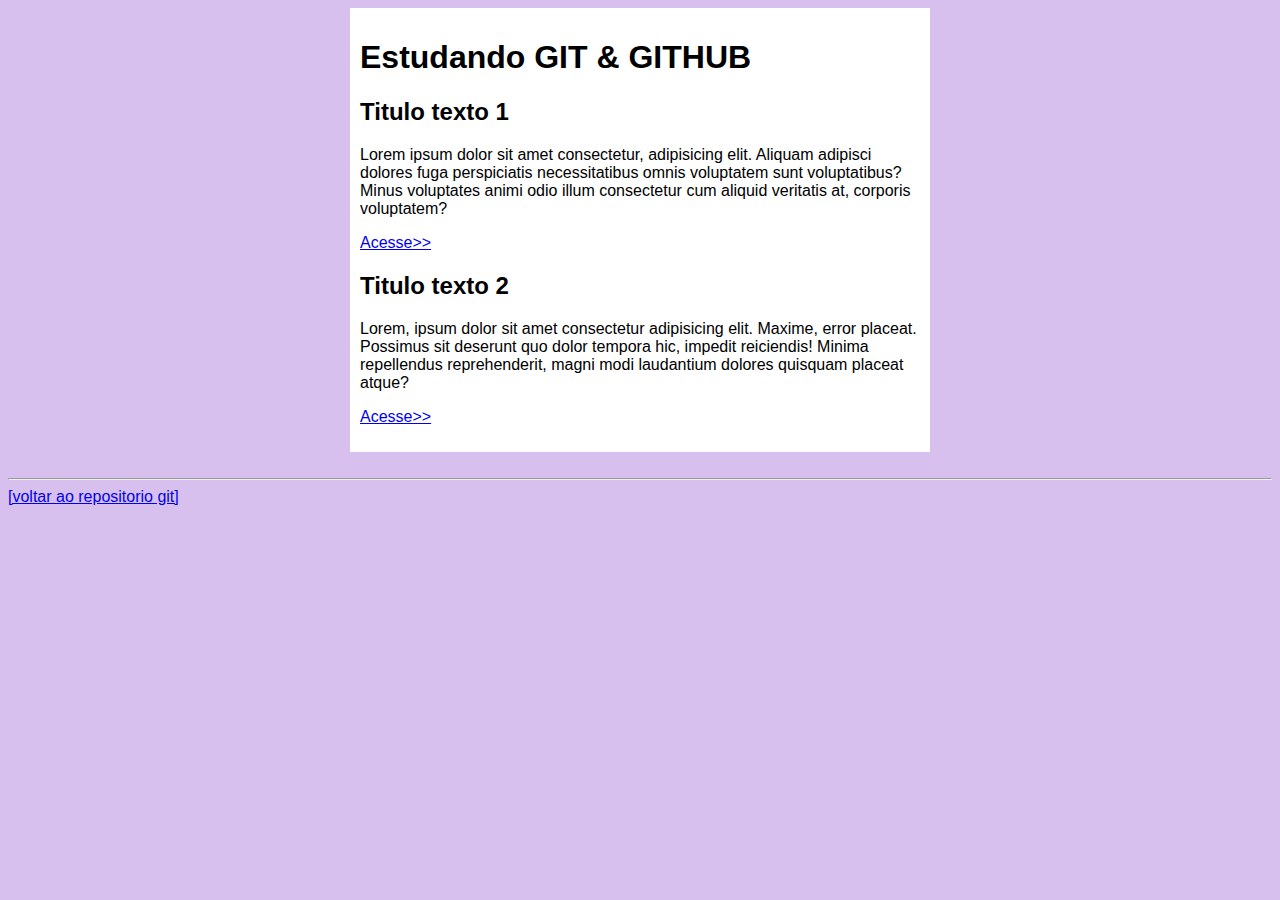
<file: index.html>
<!DOCTYPE html>
<html lang="pt-br">
<head>
    <meta charset="UTF-8">
    <meta name="viewport" content="width=device-width, initial-scale=1.0">
    <link rel="stylesheet" href="estilo/style.css">
    <title>Estudando GIT/GITHUB.</title>
</head>
<body>
    <main>
        <header>
            <h1>Estudando GIT & GITHUB</h1>
            <!--<img src="imagens/curso-em-video-cor.png" alt="curso em video">-->
        </header>
        <article>
            <h2>Titulo texto 1</h2>
            <!--<img class="lado" src="imagens/curso-html-css.png" alt="html">-->
            <p>Lorem ipsum dolor sit amet consectetur, adipisicing elit. Aliquam adipisci dolores fuga perspiciatis necessitatibus omnis voluptatem sunt voluptatibus? Minus voluptates animi odio illum consectetur cum aliquid veritatis at, corporis voluptatem?</p>
            <p><a href="site1.html">Acesse>></a></p>
        </article>
        <article>
            <h2>Titulo texto 2</h2>
            <!--<img class="lado" src="imagens/curso-javascript.png" alt="javascript">-->
            <p>Lorem, ipsum dolor sit amet consectetur adipisicing elit. Maxime, error placeat. Possimus sit deserunt quo dolor tempora hic, impedit reiciendis! Minima repellendus reprehenderit, magni modi laudantium dolores quisquam placeat atque?</p>
            <p><a href="site2.html">Acesse>></a></p>
        </article>
    </main>
    <footer>
        <br>
        <hr>
        <a href="https://github.com/luizdossrmorais/Curso_git_Desktop_GUI">[voltar ao repositorio git]</a>
    </footer>
</body>
</html>
</file>
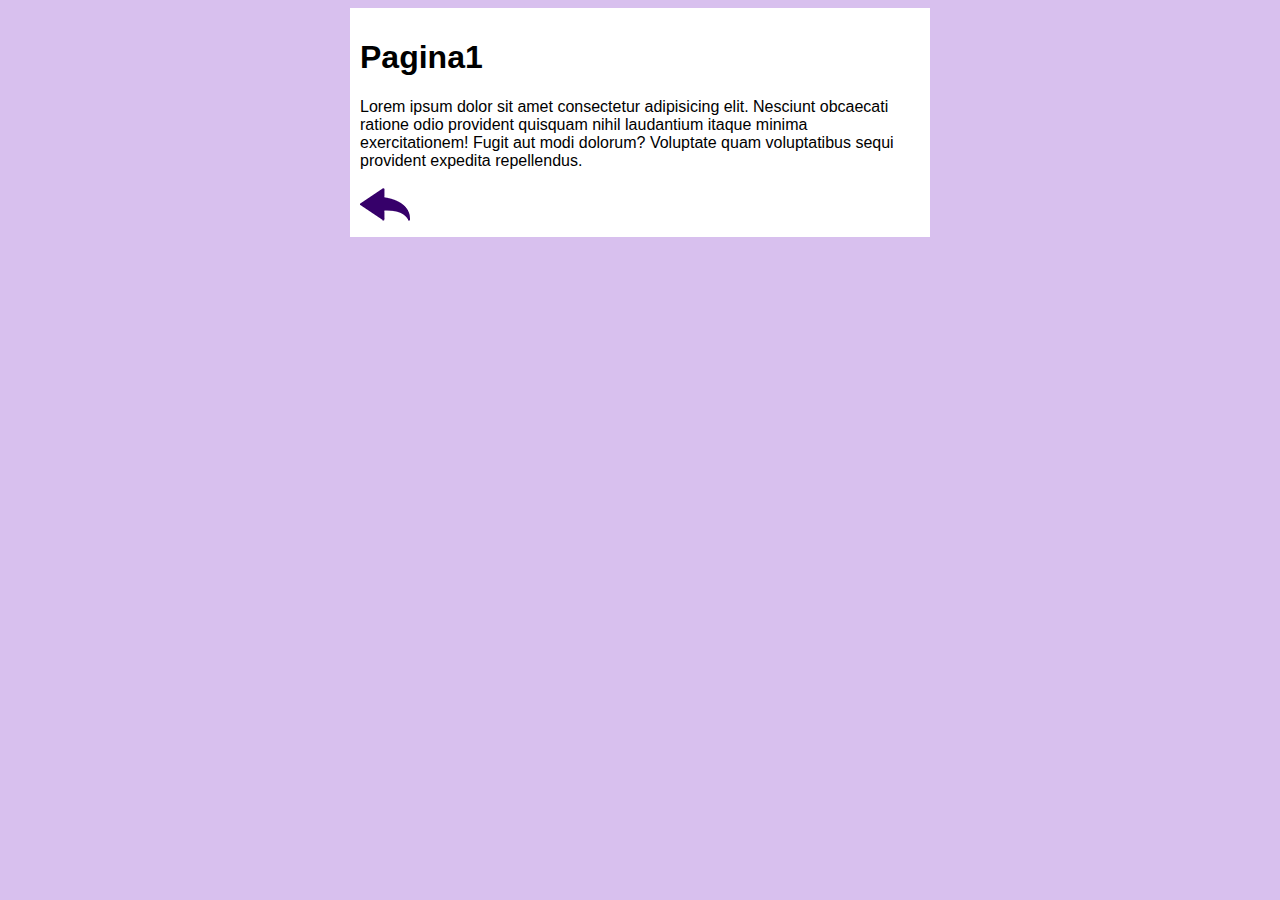
<file: site1.html>
<!DOCTYPE html>
<html lang="pt-br">
<head>
    <meta charset="UTF-8">
    <meta name="viewport" content="width=device-width, initial-scale=1.0">
    <title>Curso de HTML</title>
    <link rel="stylesheet" href="estilo/style.css">
</head>
<body>
    <main>
        <header>
            <h1>Pagina1</h1>
        </header>
        <article>
            <p>Lorem ipsum dolor sit amet consectetur adipisicing elit. Nesciunt obcaecati ratione odio provident quisquam nihil laudantium itaque minima exercitationem! Fugit aut modi dolorum? Voluptate quam voluptatibus sequi provident expedita repellendus.</p>

            <!--<iframe width="560" height="315" src="https://www.youtube.com/embed/riSVzwlSnhw" frameborder="0" allow="accelerometer; autoplay; encrypted-media; gyroscope; picture-in-picture" allowfullscreen></iframe>-->

            <a href="index.html"><img src="imagens/btn-back.png" alt="Voltar"></a>
            
        </article>
    </main>
</body>
</html>
</file>
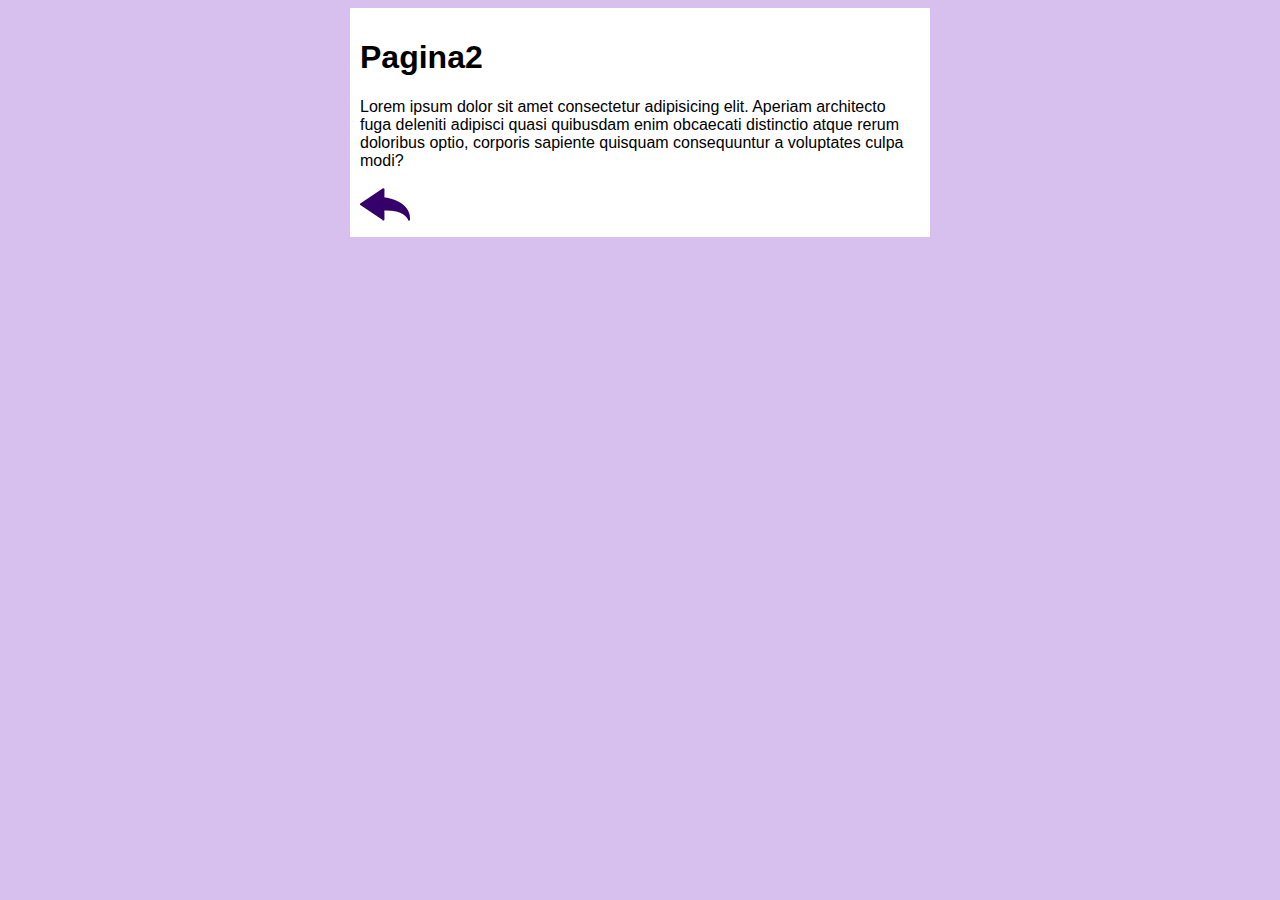
<file: site2.html>
<!DOCTYPE html>
<html lang="pt-br">
<head>
    <meta charset="UTF-8">
    <meta name="viewport" content="width=device-width, initial-scale=1.0">
    <title>Curso de JavaScript</title>
    <link rel="stylesheet" href="estilo/style.css">
</head>
<body>
    <main>
        <header>
            <h1>Pagina2</h1>
        </header>
        <article>
            <p>Lorem ipsum dolor sit amet consectetur adipisicing elit. Aperiam architecto fuga deleniti adipisci quasi quibusdam enim obcaecati distinctio atque rerum doloribus optio, corporis sapiente quisquam consequuntur a voluptates culpa modi?</p>

            <!--<iframe width="560" height="315" src="https://www.youtube.com/embed/BXqUH86F-kA" frameborder="0" allow="accelerometer; autoplay; encrypted-media; gyroscope; picture-in-picture" allowfullscreen></iframe>-->

            <a href="index.html"><img src="imagens/btn-back.png" alt="Voltar"></a>
        </article>
    </main>
</body>
</html>
</file>
<file: estilo/style.css>
* {
  font-family: Arial, Helvetica, sans-serif;
  size: 16px;  
}

body {
    background-color: rgb(216, 192, 238);
}

main {
    background-color: white;
    width: 560px;
    margin: auto;
    padding: 10px;
    box-shadow: 3px 3px 5px rgba(rgba(0, 0, 0, 0.377));
    
}
</file>
